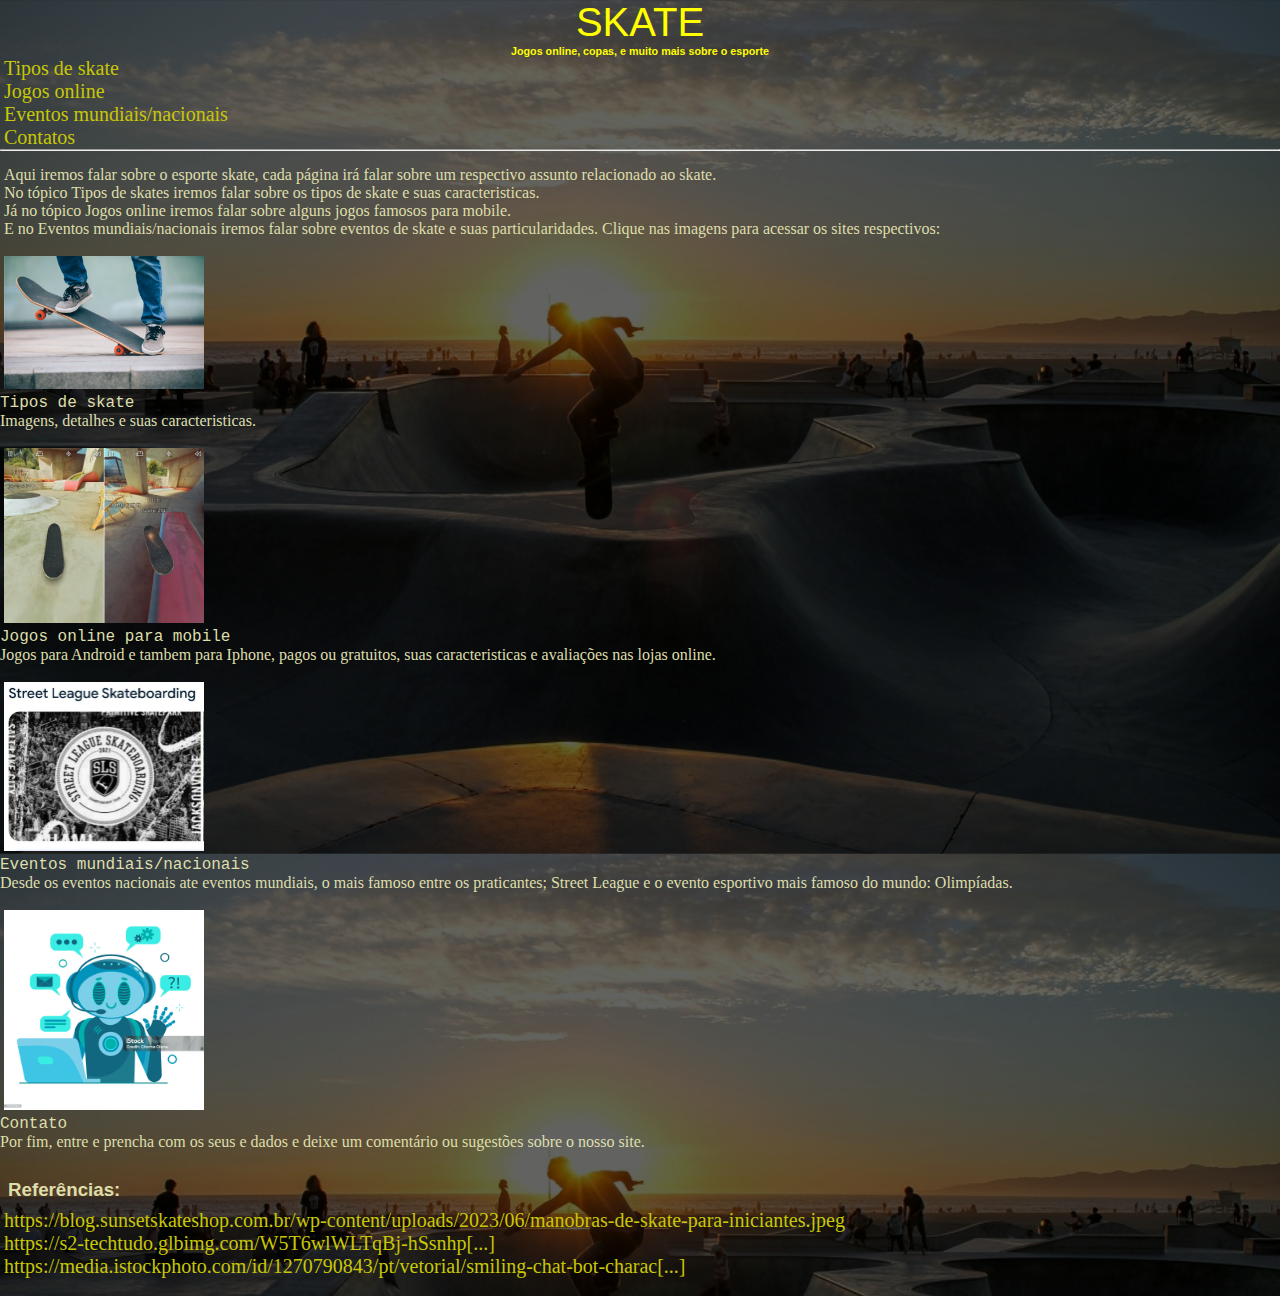
<file: index.html>
<!DOCTYPE html>
<html lang="pt-br">
<head>
    <meta charset="utf-8">
    <meta name="author" content="Karla">
    <meta name="descrippition" content="">
    <meta name="viewport" content="width=device-width", initial-scale="1.0">
    <title>Esporte</title>
    <link rel="stylesheet" href="stylehome.css">
</head>
<body>
    <div class="text">
        <header>SKATE</header>
        <h6>Jogos online, copas, e muito mais sobre o esporte</h6>
        <nav>
        <a href="index2.html">Tipos de skate</a><br>
        <a href="index3.html">Jogos online</a><br>
        <a href="index4.html">Eventos mundiais/nacionais</a><br>
        <a href="index5.html">Contatos</a>
        </nav>
        <hr>
            <main>
                Aqui iremos falar sobre o esporte skate, cada página irá falar sobre um respectivo assunto relacionado ao skate.<br>
                No tópico Tipos de skates iremos falar sobre os tipos de skate e suas caracteristicas.<br>
                Já no tópico Jogos online iremos falar sobre alguns jogos famosos para mobile.<br>
                E no Eventos mundiais/nacionais iremos falar sobre eventos de skate e suas particularidades. Clique nas imagens para acessar os sites respectivos:
            </main>
            <br>
            <a href="index2.html"><img src="manobras-de-skate.jpeg"></a>
            <li>
                Tipos de skate
            </li>
            Imagens, detalhes e suas caracteristicas.</img>
            <br>
            <br>
            <a href="index3.html"><img src="jogo.webp"></a>
            <li>
                Jogos online para mobile
            </li>
            Jogos para Android e tambem para Iphone, pagos ou gratuitos, suas caracteristicas e avaliações nas lojas online.</img>
            <br>
            <br>
            <a href="index4.html"><img src="evento.jpg"></a>
            <li>
                Eventos mundiais/nacionais
            </li>
            Desde os eventos nacionais ate eventos mundiais, o mais famoso entre os praticantes; Street League e o evento esportivo mais famoso do mundo: Olimpíadas.</img>
            <br>
            <br>
            <a href="index5.html"><img src="site.jpg"></a>
            <li>
                Contato
            </li>
            Por fim, entre e prencha com os seus e dados e deixe um comentário ou sugestões sobre o nosso site.

        <footer>
            <ref class="ref" id="ref"><h3>Referências:</h3></id>
            <a href="https://blog.sunsetskateshop.com.br/wp-content/uploads/2023/06/manobras-de-skate-para-iniciantes.jpeg">https://blog.sunsetskateshop.com.br/wp-content/uploads/2023/06/manobras-de-skate-para-iniciantes.jpeg</a><br>
            <a href="https://s2-techtudo.glbimg.com/W5T6wlWLTqBj-hSsnhpuOGJXvFc=/0x0:695x609/984x0/smart/filters:strip_icc()/i.s3.glbimg.com/v1/AUTH_08fbf48bc0524877943fe86e43087e7a/internal_photos/bs/2021/B/x/ZBwKiGSLenxNBCp9FKIw/2014-01-29-skate.png">https://s2-techtudo.glbimg.com/W5T6wlWLTqBj-hSsnhp[...]</a><br>
            <a href="https://media.istockphoto.com/id/1270790843/pt/vetorial/smiling-chat-bot-character-robot-helping-solve-a-problems-for-website-or-mobile.jpg?s=1024x1024&w=is&k=20&c=N1JliogCu3MbUZrcY2SWJWMg12-4EL3EKr2zRKdg2IY=">https://media.istockphoto.com/id/1270790843/pt/vetorial/smiling-chat-bot-charac[...]</a>
        </footer>
        <br>
    </div>
</body>
</html>
</file>
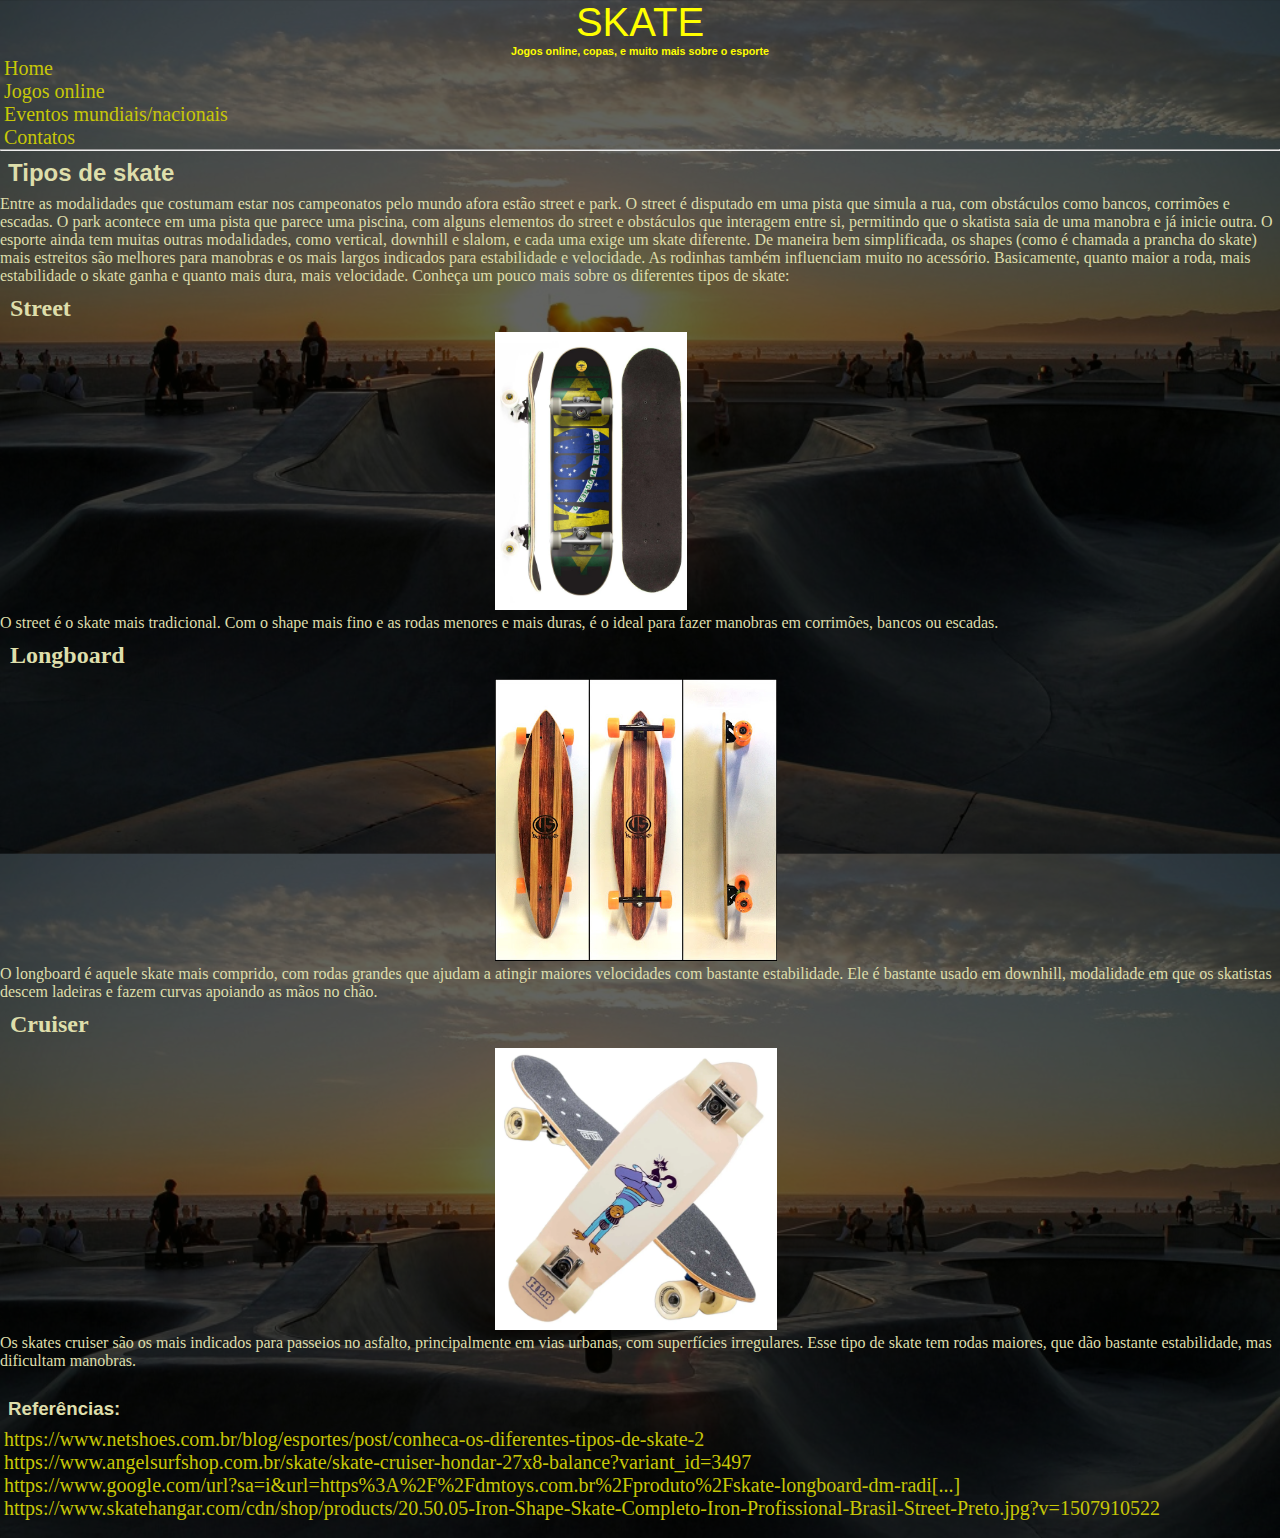
<file: index2.html>
<!DOCTYPE html>
<html lang="pt-br">
<head>
    <meta charset="utf-8">
    <meta name="author" content="Karla">
    <meta name="descrippition" content="">
    <meta name="viewport" content="width=device-width", initial-scale="1.0">
    <title>Esporte</title>
    <link rel="stylesheet" href="style2.css">
</head>
<body>
    <div class="text">
        <header>SKATE</header>
        <h6>Jogos online, copas, e muito mais sobre o esporte</h6>
        <nav>
        <a href="index.html">Home</a><br>
        <a href="index3.html">Jogos online</a><br>
        <a href="index4.html">Eventos mundiais/nacionais</a><br>
        <a href="index5.html">Contatos</a>
        </nav>
        <hr>
        <h2>Tipos de skate</h2>
        <main>
            Entre as modalidades que costumam estar nos campeonatos pelo mundo afora estão street e park. O street é disputado em uma pista que simula a rua, com obstáculos como bancos, corrimões e escadas. O park acontece em uma pista que parece uma piscina, com alguns elementos do street e obstáculos que interagem entre si, permitindo que o skatista saia de uma manobra e já inicie outra.
            O esporte ainda tem muitas outras modalidades, como vertical, downhill e slalom, e cada uma exige um skate diferente. De maneira bem simplificada, os shapes (como é chamada a prancha do skate) mais estreitos são melhores para manobras e os mais largos indicados para estabilidade e velocidade. As rodinhas também influenciam muito no acessório. Basicamente, quanto maior a roda, mais estabilidade o skate ganha e quanto mais dura, mais velocidade.
            Conheça um pouco mais sobre os diferentes tipos de skate:
            
            <h4>Street</h4>
            <img id="ft" src="skate tradicional.webp"><br>
            O street é o skate mais tradicional. Com o shape mais fino e as rodas menores e mais duras, é o ideal para fazer manobras em corrimões, bancos ou escadas.  
            <br>
            <h4>Longboard</h4>
            <img id="ft2" src="Longboard.jpg"><br>
            O longboard é aquele skate mais comprido, com rodas grandes que ajudam a atingir maiores velocidades com bastante estabilidade. Ele é bastante usado em downhill, modalidade em que os skatistas descem ladeiras e fazem curvas apoiando as mãos no chão.
            <br>
            <h4>Cruiser</h4>
            <img id="ft2" src="Cruiser.webp" alt="exemplo de skate Cruiser"><br>
            Os skates cruiser são os mais indicados para passeios no asfalto, principalmente em vias urbanas, com superfícies irregulares. Esse tipo de skate tem rodas maiores, que dão bastante estabilidade, mas dificultam manobras. 
        </main>

        <footer>
        <ref class="ref" id="ref"><h3>Referências:</h3></id>
            <a href="https://www.netshoes.com.br/blog/esportes/post/conheca-os-diferentes-tipos-de-skate-2">https://www.netshoes.com.br/blog/esportes/post/conheca-os-diferentes-tipos-de-skate-2</a>
            <br>
            <a href="https://www.angelsurfshop.com.br/skate/skate-cruiser-hondar-27x8-balance?variant_id=3497">https://www.angelsurfshop.com.br/skate/skate-cruiser-hondar-27x8-balance?variant_id=3497</a>
            <br>
            <a href="https://www.google.com/url?sa=i&url=https%3A%2F%2Fdmtoys.com.br%2Fproduto%2Fskate-longboard-dm-radical-06%2F&psig=AOvVaw3oSM0xKjtBLkUktzTnM9n3&ust=1715734522550000&source=images&cd=vfe&opi=89978449&ved=0CBIQjRxqFwoTCJiv26_3i4YDFQAAAAAdAAAAABAE">https://www.google.com/url?sa=i&url=https%3A%2F%2Fdmtoys.com.br%2Fproduto%2Fskate-longboard-dm-radi[...]</a>
            <br>
            <a href="https://www.skatehangar.com/cdn/shop/products/20.50.05-Iron-Shape-Skate-Completo-Iron-Profissional-Brasil-Street-Preto.jpg?v=1507910522">https://www.skatehangar.com/cdn/shop/products/20.50.05-Iron-Shape-Skate-Completo-Iron-Profissional-Brasil-Street-Preto.jpg?v=1507910522</a>
        </footer>
        <br>
    </div>
</body>
</html>
</file>
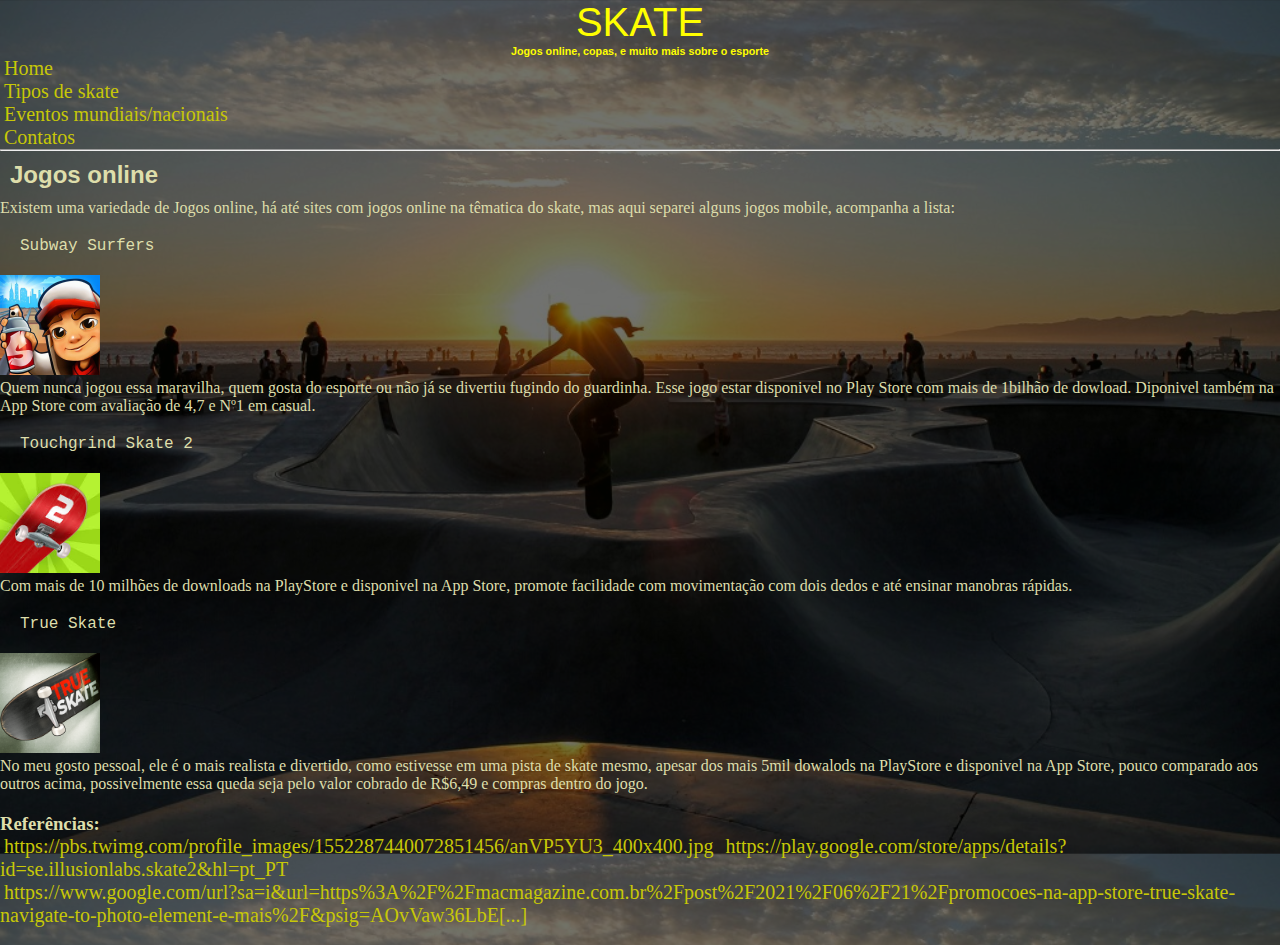
<file: index3.html>
<!DOCTYPE html>
<html lang="pt-br">
<head>
    <meta charset="utf-8">
    <meta name="author" content="Karla">
    <meta name="descrippition" content="">
    <meta name="viewport" content="width=device-width", initial-scale="1.0">
    <title>Esporte</title>
    <link rel="stylesheet" href="style3.css">
</head>
<body>
    <div class="text">
        <header>SKATE</header>
        <h6>Jogos online, copas, e muito mais sobre o esporte</h6>
        </nav>
        <a href="index.html">Home</a><br>
        <a href="index2.html">Tipos de skate</a><br>
        <a href="index4.html">Eventos mundiais/nacionais</a><br>
        <a href="index5.html">Contatos</a>
        </nav>
        <hr>
        <h2>Jogos online</h2>
        <main>
            Existem uma variedade de Jogos online, há até sites com jogos online na têmatica do skate, mas aqui separei alguns jogos mobile, acompanha a lista:
        <li>
            Subway Surfers
        </li>
        <img id="ft" src="subway.jpeg"><br>
            Quem nunca jogou essa maravilha, quem gosta do esporte ou não já se divertiu fugindo do guardinha. Esse jogo estar disponivel no Play Store com mais de 1bilhão de dowload.
            Diponivel também na App Store com avaliação de 4,7 e Nº1 em casual.
        <li>
            Touchgrind Skate 2
        </li>
        <img id="ft" src="Touchgrind.jpeg"><br>
        Com mais de 10 milhões de downloads na PlayStore e disponivel na App Store, promote facilidade com movimentação com dois dedos e até ensinar manobras rápidas.
        <li>
            True Skate
        </li>
        <img id="ft" src="skate.png"><br>
        No meu gosto pessoal, ele é o mais realista e divertido, como estivesse em uma pista de skate mesmo, apesar dos mais 5mil dowalods na PlayStore e disponivel na App Store, pouco comparado aos outros acima, possivelmente essa queda seja pelo valor cobrado de R$6,49 e compras dentro do jogo.

        </main>
        <footer>
        <ref class="ref" id="ref"><h3>Referências:</h3></id>
            <a href="https://pbs.twimg.com/profile_images/1552287440072851456/anVP5YU3_400x400.jpg">https://pbs.twimg.com/profile_images/1552287440072851456/anVP5YU3_400x400.jpg</a>
            <a href="https://play.google.com/store/apps/details?id=se.illusionlabs.skate2&hl=pt_PT">https://play.google.com/store/apps/details?id=se.illusionlabs.skate2&hl=pt_PT</a><br>
            <a href="https://www.google.com/url?sa=i&url=https%3A%2F%2Fmacmagazine.com.br%2Fpost%2F2021%2F06%2F21%2Fpromocoes-na-app-store-true-skate-navigate-to-photo-element-e-mais%2F&psig=AOvVaw36LbEB6NT6WPdRpN8xbOH1&ust=1715736174166000&source=images&cd=vfe&opi=89978449&ved=0CBIQjRxqFwoTCJDwiLv9i4YDFQAAAAAdAAAAABAZ">https://www.google.com/url?sa=i&url=https%3A%2F%2Fmacmagazine.com.br%2Fpost%2F2021%2F06%2F21%2Fpromocoes-na-app-store-true-skate-navigate-to-photo-element-e-mais%2F&psig=AOvVaw36LbE[...]</a>
        </footer>
        <br>
    </div>
</body>
</html>
</file>
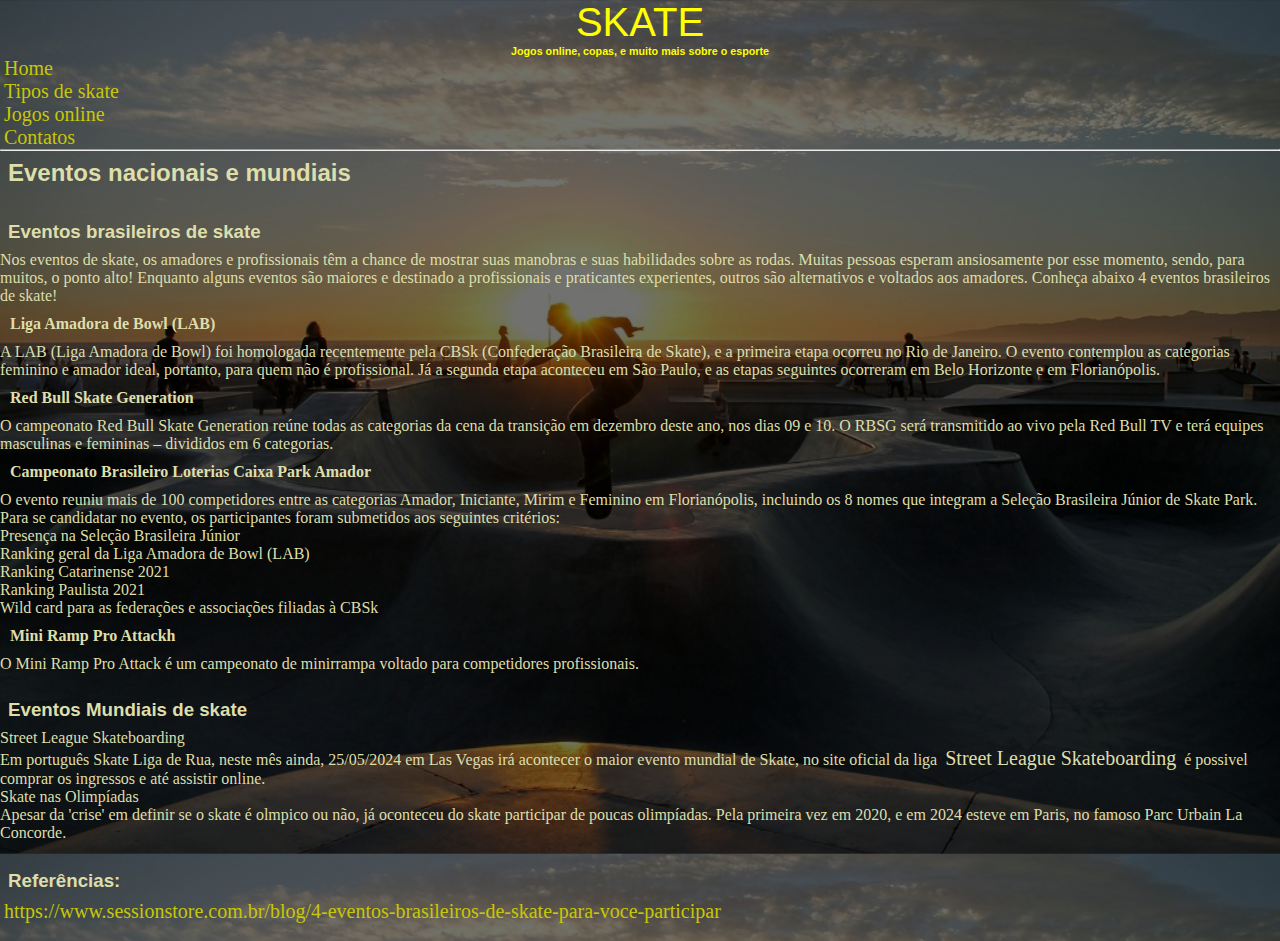
<file: index4.html>
<!DOCTYPE html>
<html lang="pt-br">
<head>
    <meta charset="utf-8">
    <meta name="author" content="Karla">
    <meta name="descrippition" content="">
    <meta name="viewport" content="width=device-width", initial-scale="1.0">
    <title>Esporte</title>
    <link rel="stylesheet" href="style4.css">
</head>
<body>
    <div class="text">
        <header>SKATE</header>
        <h6>Jogos online, copas, e muito mais sobre o esporte</h6>
        <nav>
        <a href="index.html">Home</a><br>
        <a href="index2.html">Tipos de skate</a><br>
        <a href="index3.html">Jogos online</a><br>
        <a href="index5.html">Contatos</a>
        </nav>
        <hr>
    <h2>Eventos nacionais e mundiais</h2>
    <br>
    <h3>Eventos brasileiros de skate</h3>
    <main>
    Nos eventos de skate, os amadores e profissionais têm a chance de mostrar suas manobras e suas habilidades sobre as rodas. Muitas pessoas esperam ansiosamente por esse momento, sendo, para muitos, o ponto alto!
    Enquanto alguns eventos são maiores e destinado a profissionais e praticantes experientes, outros são alternativos e voltados aos amadores.

    Conheça abaixo 4 eventos brasileiros de skate!

    <h4>Liga Amadora de Bowl (LAB)</h4>
    A LAB (Liga Amadora de Bowl) foi homologada recentemente pela CBSk (Confederação Brasileira de Skate), e a primeira etapa ocorreu no Rio de Janeiro.

    O evento contemplou as categorias feminino e amador ideal, portanto, para quem não é profissional.

    Já a segunda etapa aconteceu em São Paulo, e as etapas seguintes ocorreram em Belo Horizonte e em Florianópolis.

    <h4>Red Bull Skate Generation</h4>
    O campeonato Red Bull Skate Generation reúne todas as categorias da cena da transição em dezembro deste ano, nos dias 09 e 10.
    O RBSG será transmitido ao vivo pela Red Bull TV e terá equipes masculinas e femininas – divididos em 6 categorias.

    <h4>Campeonato Brasileiro Loterias Caixa Park Amador</h4>
    O evento reuniu mais de 100 competidores entre as categorias Amador, Iniciante, Mirim e Feminino em Florianópolis, incluindo os 8 nomes que integram a Seleção Brasileira Júnior de Skate Park.

    Para se candidatar no evento, os participantes foram submetidos aos seguintes critérios:
    <li>
    Presença na Seleção Brasileira Júnior
    <li>
    Ranking geral da Liga Amadora de Bowl (LAB)
    <li>
    Ranking Catarinense 2021
    <li>
    Ranking Paulista 2021
    <li>
    Wild card para as federações e associações filiadas à CBSk
    </li>
    <h4>Mini Ramp Pro Attackh</h4>
    O Mini Ramp Pro Attack é um campeonato de minirrampa voltado para competidores profissionais.
    <br>
    <br>
    <h3>Eventos Mundiais de skate</h3>
    <li>
        Street League Skateboarding
    </li>
    Em português Skate Liga de Rua, neste mês ainda, 25/05/2024 em Las Vegas irá acontecer o maior evento mundial de Skate, no site oficial da liga <a id="liga" href="https://www.streetleague.com/pt">Street League Skateboarding</a> é possivel comprar os ingressos e até assistir online.

    <li>
        Skate nas Olimpíadas
    </li>
    Apesar da 'crise' em definir se o skate é olmpico ou não, já oconteceu do skate participar de poucas olimpíadas. Pela primeira vez em 2020, e em 2024 esteve em Paris, no famoso Parc Urbain La Concorde.
    </main>

    <footer>
    <ref class="ref" id="ref"><h3>Referências:</h3></id>
        <a href="https://www.sessionstore.com.br/blog/4-eventos-brasileiros-de-skate-para-voce-participar">https://www.sessionstore.com.br/blog/4-eventos-brasileiros-de-skate-para-voce-participar</a>
    </footer>
    <br>
    </div>
</body>
</html>
</file>
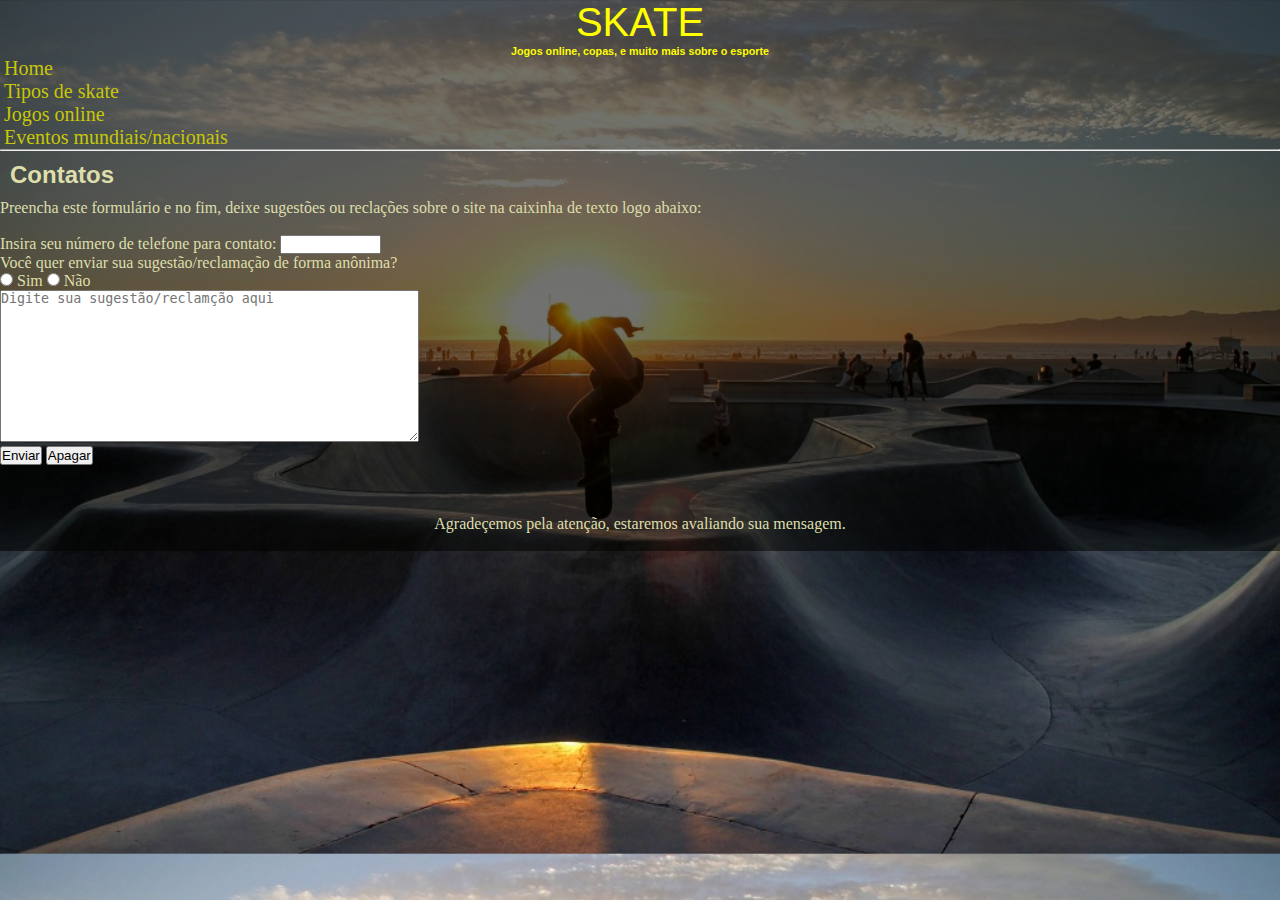
<file: index5.html>
<!DOCTYPE html>
<html lang="pt-br">
<head>
    <meta charset="utf-8">
    <meta name="author" content="Karla">
    <meta name="descrippition" content="">
    <meta name="viewport" content="width=device-width", initial-scale="1.0">
    <title>Esporte</title>
    <link rel="stylesheet" href="style5.css">
</head>
<body>
    <div class="text">
        <header>SKATE</header>
        <h6>Jogos online, copas, e muito mais sobre o esporte</h6>
        <nav>
        <a href="index.html">Home</a><br>
        <a href="index2.html">Tipos de skate</a><br>
        <a href="index3.html">Jogos online</a><br>
        <a href="index4.html">Eventos mundiais/nacionais</a><br>
        </nav>
        <hr>
        <h2>Contatos</h2>
        <main>
            Preencha este formulário e no fim, deixe sugestões ou reclações sobre o site na caixinha de texto logo abaixo:
            <br>
            <br>
            <form method ="post" action="mailto: karla.sts.amorim@gmail.com">
                Insira seu número de telefone para contato: <input type="int"
                size="10" maxlength="11" name="numero" required>
                <br>
                Você quer enviar sua sugestão/reclamação de forma anônima?<br>
                <input type="radio" name="men" value="Sim" required> Sim</input> 
                <input type="radio" name="men" value="Não" requerid> Não</input><br>

                <textarea name="Sugestão" cols="50" rows="10" placeholder="Digite sua sugestão/reclamção aqui" required></textarea><br>
                <input type="submit" value="Enviar"> 
                <input type="reset" value="Apagar">

            </form>
        </main>
        <footer>
            Agradeçemos pela atenção, estaremos avaliando sua mensagem.
        </footer>
        <br>
    </div>
</body>
</html>
</file>
<file: stylehome.css>
*{
    margin: 0px;
    padding: 0px;
}
body{
    background: url("fundo.jpg");
    background-size: 100%;
}
.text a{
    color: rgb(199, 199, 7);
    font-family: cursive;
    text-decoration: none;
    text-align: inherit;
    padding: 4px;
    width: 10px;
    font-size: 20px;
}
.text a:hover{
    color: rgb(244, 246, 246);
    text-decoration: none;
}
header, h6{
    text-align: center; 
    color: yellow;
    font-family: Arial;
}
header{
    font-size: 40px;
}
h3{
    padding: 8px;
    font-family: Arial, monospace;
}
.text{
    background-color: rgba(2, 3, 0, 0.621);
    color: rgb(222, 222, 171);
    height: 100%;
}
li{
    font-family: Cambria, monospace;
}
img{
    width: 200px;
}
footer{
    margin-top: 20px;
}
main{
    margin-left: 4px;
    margin-top: 15px;
}
</file>
<file: style2.css>
*{
    margin: 0px;
    padding: 0px;
}
body{
    background: url("fundo.jpg");
    background-size: 100%;
}
.text a{
    color: rgb(199, 199, 7);
    font-family: cursive;
    text-decoration: none;
    text-align: inherit;
    padding: 4px;
    width: 10px;
    font-size: 20px;
}
.text a:hover{
    color: rgb(244, 246, 246);
    text-decoration: none;
}
header, h6{
    text-align: center; 
    color: yellow;
    font-family: Arial;
}
header{
    font-size: 40px;
}
h3, h2{
    padding: 8px;
    font-family: Arial, monospace;
}
h4{
    margin: 10px;
    font-size: x-large;
}
.text{
    background-color: rgba(2, 3, 0, 0.621);
    color: rgb(222, 222, 171);
    height: 100%;
}
#ft2{
    width: 22%;
    margin-left: 495px;
}
#ft{
    width: 15%;
    margin-left: 495px;
}
footer{
    margin-top: 20px;
}
title{
    font-family: sans-serif;
}
</file>
<file: style3.css>
*{
    margin: 0px;
    padding: 0px;
}
body{
    background: url("fundo.jpg");
    background-size: 100%;
}
.text a{
    color: rgb(199, 199, 7);
    font-family: cursive;
    text-decoration: none;
    text-align: inherit;
    padding: 4px;
    width: 10px;
    font-size: 20px;
}
.text a:hover{
    color: rgb(244, 246, 246);
    text-decoration: none;
}
header, h6{
    text-align: center; 
    color: yellow;
    font-family: Arial;
}
header{
    font-size: 40px;
}
li{
    padding: 20px;
}
h2{
    padding: 10px;
    font-family: Arial, monospace;
}
.text{
    background-color: rgba(2, 3, 0, 0.559);
    color: rgb(222, 222, 171);
    height: 100%;
}
li{
    font-family: Cambria, monospace;
}
#ft{
    width: 100px;
}
footer{
    margin-top: 20px;
}
</file>
<file: style4.css>
*{
    margin: 0px;
    padding: 0px;
}
body{
    background: url("fundo.jpg");
    background-size: 100%;
}
.text a{
    color: rgb(199, 199, 7);
    font-family: cursive;
    text-decoration: none;
    text-align: inherit;
    padding: 4px;
    width: 10px;
    font-size: 20px;
}
.text a:hover{
    color: rgb(244, 246, 246);
    text-decoration: none;
}
header, h6{
    text-align: center; 
    color: yellow;
    font-family: Arial;
}
header{
    font-size: 40px;
}
h3, h2{
    padding: 8px;
    font-family: Arial, monospace;
}
h4{
    margin: 10px;
}
.text{
    background-color: rgba(2, 3, 0, 0.559);
    color: rgb(222, 222, 171);
    height: 100%;
}
footer{
    margin-top: 20px;
}
#liga{
    color: rgb(222, 222, 171);
    font-family: Italic;
}
#liga:hover{
text-decoration: underline;
}
</file>
<file: style5.css>
*{
    margin: 0px;
    padding: 0px;
}
body{
    background: url("fundo.jpg");
    background-size: 100%;
}
.text a{
    color: rgb(199, 199, 7);
    font-family: cursive;
    text-decoration: none;
    text-align: inherit;
    padding: 4px;
    width: 10px;
    font-size: 20px;
}
.text a:hover{
    color: rgb(244, 246, 246);
    text-decoration: none;
}
header, h6{
    text-align: center; 
    color: yellow;
    font-family: Arial;
}
header{
    font-size: 40px;
}
h2{
    padding: 10px;
    font-family: Arial, monospace;
}
.text{
    background-color: rgba(2, 3, 0, 0.559);
    color: rgb(222, 222, 171);
    height: 100%;
}
footer{
    margin-top: 50px;
    text-align: center;
}
</file>
